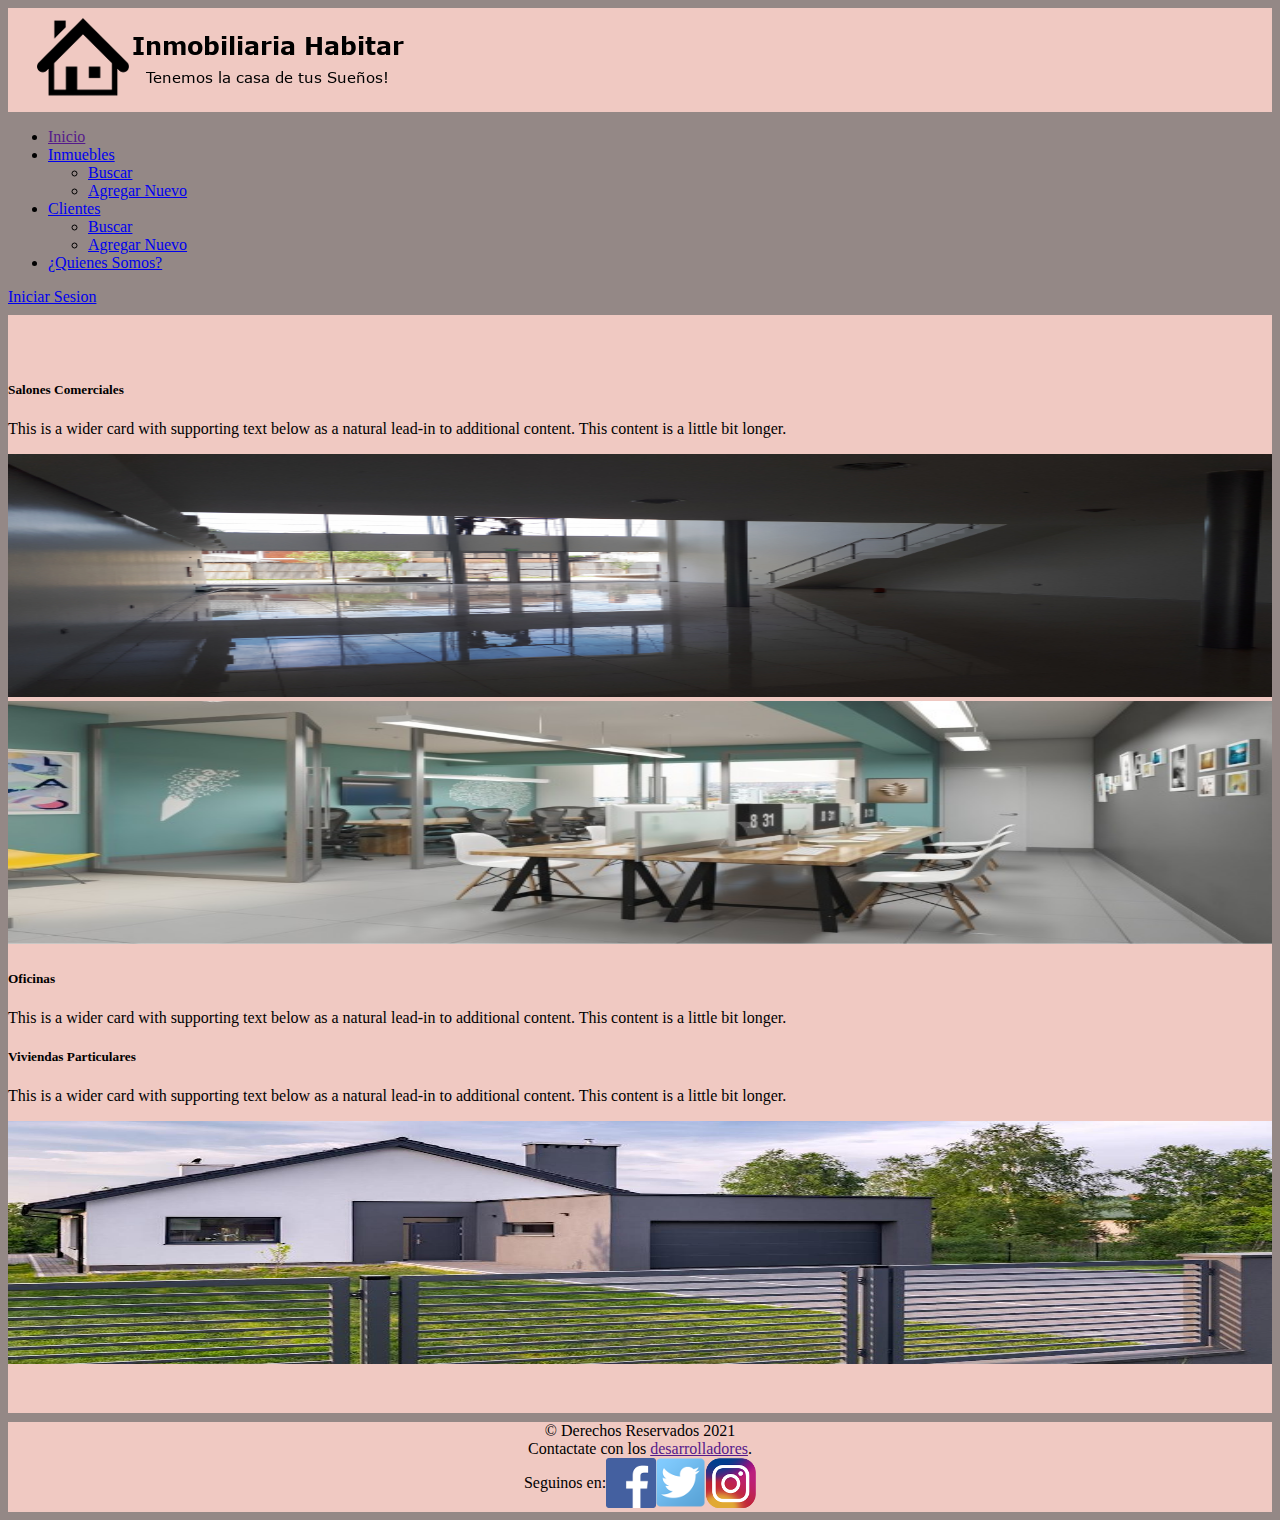
<file: index.html>
<!DOCTYPE html>
<html lang="es">
    <head>
        <meta charset="UTF-8">
        <meta http-equiv="X-UA-Compatible" content="IE=edge">
        <meta name="viewport" content="width=device-width, initial-scale=1.0">
        <title>Inmobiliaria Habitar</title>
        <link rel="shortcut icon" href="Recursos/inicio.jpg">
        <link href="https://cdn.jsdelivr.net/npm/bootstrap@5.0.2/dist/css/bootstrap.min.css" rel="stylesheet" integrity="sha384-EVSTQN3/azprG1Anm3QDgpJLIm9Nao0Yz1ztcQTwFspd3yD65VohhpuuCOmLASjC" crossorigin="anonymous">
        <script src="https://cdn.jsdelivr.net/npm/@popperjs/core@2.9.2/dist/umd/popper.min.js" integrity="sha384-IQsoLXl5PILFhosVNubq5LC7Qb9DXgDA9i+tQ8Zj3iwWAwPtgFTxbJ8NT4GN1R8p" crossorigin="anonymous"></script>
        <script src="https://cdn.jsdelivr.net/npm/bootstrap@5.0.2/dist/js/bootstrap.min.js" integrity="sha384-cVKIPhGWiC2Al4u+LWgxfKTRIcfu0JTxR+EQDz/bgldoEyl4H0zUF0QKbrJ0EcQF" crossorigin="anonymous"></script>
        <link href="styles.css" rel="stylesheet" type="text/css" media="all">
    </head>

    <style>
        main div{
            background-color: #F0C9C2;
        }
        .imgCard{
            width: 100%;
            height: 27vh;
        }
    </style>

    <body class="m-0 p-0 row">
        <!--Columna izquierda-->
        <div class="col-xl-1"></div>
        <!--Contenido de la pagina-->
        <div class="col-xl-10">
            <header>
                <img src="Recursos/LogoPagina.png" alt="">
            </header>
    
            <nav class="navbar navbar-expand navbar-light bg-light">
                <div class="container-fluid">
                    <div class="collapse navbar-collapse" id="navbarSupportedContent">
                        <ul class="navbar-nav me-auto mb-2 mb-lg-0">
                            <li class="nav-item">
                                <a class="nav-link active" aria-current="page" href="">Inicio</a>
                            </li>
                            <li class="nav-item dropdown">
                                <a class="nav-link dropdown-toggle" href="#" id="navbarDropdown" role="button" data-bs-toggle="dropdown" aria-expanded="false">
                                    Inmuebles
                                </a>
                                <ul class="dropdown-menu" aria-labelledby="navbarDropdown">
                                    <li><a class="dropdown-item" href="index-InmueblesBuscar.html">Buscar</a></li>
                                    <li><a class="dropdown-item" href="index-InmueblesAgregarNuevo.html">Agregar Nuevo</a></li>
                                </ul>   
                            </li>
                            <li class="nav-item dropdown">
                                <a class="nav-link dropdown-toggle" href="#" id="navbarDropdown" role="button" data-bs-toggle="dropdown" aria-expanded="false">
                                    Clientes
                                </a>
                                <ul class="dropdown-menu" aria-labelledby="navbarDropdown">
                                    <li><a class="dropdown-item" href="index-ClientesBuscar.html">Buscar</a></li>
                                    <li><a class="dropdown-item" href="index-ClientesAgregarNuevo.html">Agregar Nuevo</a></li>
                                </ul>   
                            </li>
                            <li class="nav-item">
                                <a class="nav-link" href="index-QuienesSomos.html">¿Quienes Somos?</a>
                            </li>      
                        </ul>
                        <form class="d-flex">
                            <a class="nav-link" href="index-IniciarSesion.html">Iniciar Sesion</a>
                        </form>
                    </div>
                </div>
            </nav>

            <div id="separador"></div>
    
            <main>
                <div class="card mb-3">
                    <div class="row g-0">
                        <div class="col-md-8">
                            <div class="card-body">
                                <h5 class="card-title">Salones Comerciales</h5>
                                <p class="card-text">This is a wider card with supporting text below as a natural lead-in to additional content. This content is a little bit longer.</p>
                            </div>
                        </div>
                        <div class="col-md-4">
                            <img src="Recursos/SalonComercial.jpg" class="imgCard rounded-start" alt="...">
                        </div>
                    </div>
                </div>
                <div class="card mb-3">
                    <div class="row g-0">
                        <div class="col-md-4">
                            <img src="Recursos/Oficina.jpg" class="imgCard rounded-start" alt="...">
                        </div>
                        <div class="col-md-8">
                            <div class="card-body">
                                <h5 class="card-title">Oficinas</h5>
                                <p class="card-text">This is a wider card with supporting text below as a natural lead-in to additional content. This content is a little bit longer.</p>
                            </div>
                        </div>
                    </div>
                </div>
                <div class="card mb-3">
                    <div class="row g-0">
                        <div class="col-md-8">
                            <div class="card-body">
                                <h5 class="card-title">Viviendas Particulares</h5>
                                <p class="card-text">This is a wider card with supporting text below as a natural lead-in to additional content. This content is a little bit longer.</p>
                            </div>
                        </div>
                        <div class="col-md-4">
                            <img src="Recursos/ViviendaParticular.jpeg" class="imgCard rounded-start" alt="...">
                        </div>
                    </div>
                </div>
            </main>

            <div id="separador"></div>
    
            <footer>
                <div class="row">
                    <div class="col-4" id="footerCenter">
                        <p>&copy; Derechos Reservados 2021</p>
                    </div>
                    <div class="col-4" id="footerCenter">
                        <p>
                            Contactate con los <a href="">desarrolladores</a>.
                        </p>
                    </div>
                    <div class="col-4" id="footerCenter">
                        <span>Seguinos en:</span>
                        <img src="Recursos/facebook.png" alt="">
                        <img src="Recursos/twitter.png" alt="">
                        <img src="Recursos/instagram.png" alt="">
                    </div>
                </div>
            </footer>
        </div>
        <!--Columna derecha-->
        <div class="col-xl-1"></div>
    </body>
</html>
</file>
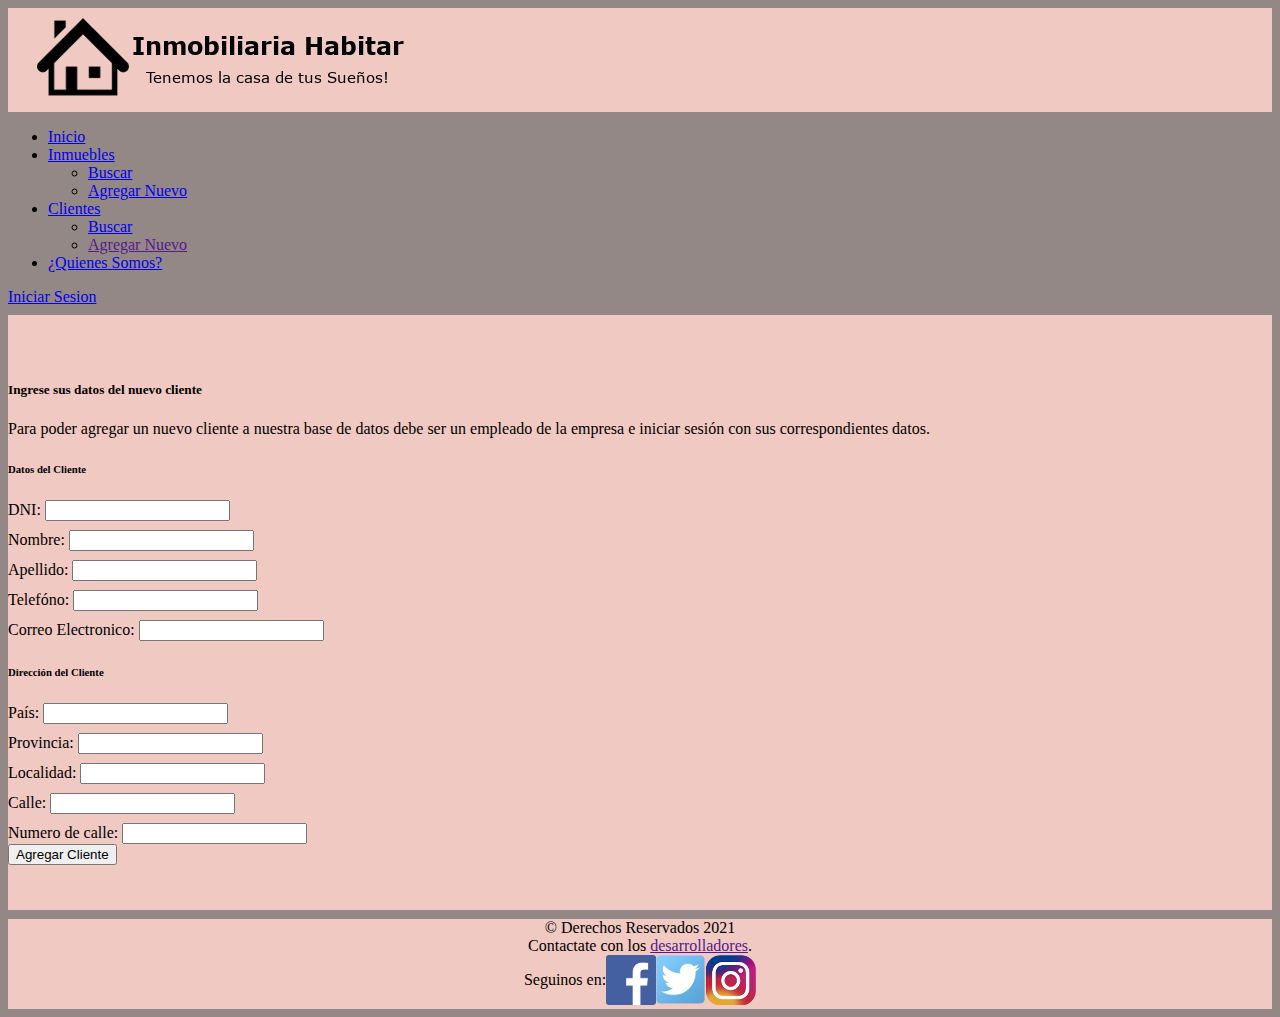
<file: index-ClientesAgregarNuevo.html>
<!DOCTYPE html>
<html lang="es">
    <head>
        <meta charset="UTF-8">
        <meta http-equiv="X-UA-Compatible" content="IE=edge">
        <meta name="viewport" content="width=device-width, initial-scale=1.0">
        <title>Inmobiliaria Habitar</title>
        <link rel="shortcut icon" href="Recursos/inicio.jpg">
        <link href="https://cdn.jsdelivr.net/npm/bootstrap@5.0.2/dist/css/bootstrap.min.css" rel="stylesheet" integrity="sha384-EVSTQN3/azprG1Anm3QDgpJLIm9Nao0Yz1ztcQTwFspd3yD65VohhpuuCOmLASjC" crossorigin="anonymous">
        <script src="https://cdn.jsdelivr.net/npm/@popperjs/core@2.9.2/dist/umd/popper.min.js" integrity="sha384-IQsoLXl5PILFhosVNubq5LC7Qb9DXgDA9i+tQ8Zj3iwWAwPtgFTxbJ8NT4GN1R8p" crossorigin="anonymous"></script>
        <script src="https://cdn.jsdelivr.net/npm/bootstrap@5.0.2/dist/js/bootstrap.min.js" integrity="sha384-cVKIPhGWiC2Al4u+LWgxfKTRIcfu0JTxR+EQDz/bgldoEyl4H0zUF0QKbrJ0EcQF" crossorigin="anonymous"></script>
        <link href="styles.css" rel="stylesheet" type="text/css" media="all">
    </head>

    <style>
         
    </style>

    <body class="row">
        <!--Columna izquierda-->
        <div class="col-xl-1"></div>
        <!--Contenido de la pagina-->
        <div class="col-xl-10">
            <header>
                <img src="Recursos/LogoPagina.png" alt="">
            </header>
    
            <nav class="navbar navbar-expand navbar-light bg-light">
                <div class="container-fluid">
                    <div class="collapse navbar-collapse" id="navbarSupportedContent">
                        <ul class="navbar-nav me-auto mb-2 mb-lg-0">
                            <li class="nav-item">
                                <a class="nav-link active" aria-current="page" href="index.html">Inicio</a>
                            </li>
                            <li class="nav-item dropdown">
                                <a class="nav-link dropdown-toggle" href="#" id="navbarDropdown" role="button" data-bs-toggle="dropdown" aria-expanded="false">
                                    Inmuebles
                                </a>
                                <ul class="dropdown-menu" aria-labelledby="navbarDropdown">
                                    <li><a class="dropdown-item" href="index-InmueblesBuscar.html">Buscar</a></li>
                                    <li><a class="dropdown-item" href="index-InmueblesAgregarNuevo.html">Agregar Nuevo</a></li>
                                </ul>   
                            </li>
                            <li class="nav-item dropdown">
                                <a class="nav-link dropdown-toggle" href="#" id="navbarDropdown" role="button" data-bs-toggle="dropdown" aria-expanded="false">
                                    Clientes
                                </a>
                                <ul class="dropdown-menu" aria-labelledby="navbarDropdown">
                                    <li><a class="dropdown-item" href="index-ClientesBuscar.html">Buscar</a></li>
                                    <li><a class="dropdown-item" href="">Agregar Nuevo</a></li>
                                </ul>   
                            </li>
                            <li class="nav-item">
                                <a class="nav-link" href="index-QuienesSomos.html">¿Quienes Somos?</a>
                            </li>
                        </ul>
                        <form class="d-flex">
                            <a class="nav-link" href="index-IniciarSesion.html">Iniciar Sesion</a>
                        </form>
                    </div>
                </div>
            </nav>
    
            <div id="separador"></div>

            <main class="row m-0">
                <div class="col-4"></div>
                <div class="col-4">
                    <div class="card">
                        <div class="card-body bg-light">
                            <h5 class="card-title">Ingrese sus datos del nuevo cliente</h5>
                            <p class="card-text">Para poder agregar un nuevo cliente a nuestra base de datos debe ser un empleado de la empresa e iniciar sesión con sus correspondientes datos.</p>
                        </div>

                        <form method="" action="" name="">
                            <div class="card-body bg-light">
                                <h6>Datos del Cliente</h6>
                                <div class="form-group" id="campoDeTexto">
                                    <label for="">DNI:</label>
                                    <input type="text" class="form-control" name="" pattern="[a-zA-Z0-9]+" required>
                                </div>
                                <div class="form-group" id="campoDeTexto">
                                    <label for="">Nombre:</label>
                                    <input type="text" class="form-control" name="" pattern="[a-zA-Z0-9]+" required>
                                </div>
                                <div class="form-group" id="campoDeTexto">
                                    <label for="">Apellido:</label>
                                    <input type="text" class="form-control" name="" pattern="[a-zA-Z0-9]+" required>
                                </div>
                                <div class="form-group" id="campoDeTexto">
                                    <label for="">Telefóno:</label>
                                    <input type="text" class="form-control" name="" pattern="[a-zA-Z0-9]+" required>
                                </div>
                                <div class="form-group" id="campoDeTexto">
                                    <label for="">Correo Electronico:</label>
                                    <input type="text" class="form-control" name="" pattern="[a-zA-Z0-9]+" required>
                                </div>
                            </div>
                            <div class="card-body bg-light">
                                <h6>Dirección del Cliente</h6>
                                <div class="form-group" id="campoDeTexto">
                                    <label for="">País:</label>
                                    <input type="text" class="form-control" name="" pattern="[a-zA-Z0-9]+" required>
                                </div>
                                <div class="form-group" id="campoDeTexto">
                                    <label for="">Provincia:</label>
                                    <input type="text" class="form-control" name="" pattern="[a-zA-Z0-9]+" required>
                                </div>
                                <div class="form-group" id="campoDeTexto">
                                    <label for="">Localidad:</label>
                                    <input type="text" class="form-control" name="" pattern="[a-zA-Z0-9]+" required>
                                </div>
                                <div class="form-group" id="campoDeTexto">
                                    <label for="">Calle:</label>
                                    <input type="text" class="form-control" name="" pattern="[a-zA-Z0-9]+" required>
                                </div>
                                <div class="form-group" id="campoDeTexto">
                                    <label for="">Numero de calle:</label>
                                    <input type="text" class="form-control" name="" pattern="[a-zA-Z0-9]+" required>
                                </div>
                            </div>
                            <div class="card-body bg-light">
                                <div class="row justify-content-center">
                                    <button type="" class="btn btn-primary" name="" value="">Agregar Cliente</button>
                                </div>
                            </div>
                        </form>
                    </div>
                </div>
                <div class="col-4"></div>
            </main>
    
            <div id="separador"></div>

            <footer>
                <div class="row">
                    <div class="col-4" id="footerCenter">
                        <p>&copy; Derechos Reservados 2021</p>
                    </div>
                    <div class="col-4" id="footerCenter">
                        <p>
                            Contactate con los <a href="">desarrolladores</a>.
                        </p>
                    </div>
                    <div class="col-4" id="footerCenter">
                        <span>Seguinos en:</span>
                        <img src="Recursos/facebook.png" alt="">
                        <img src="Recursos/twitter.png" alt="">
                        <img src="Recursos/instagram.png" alt="">
                    </div>
                </div>
            </footer>
        </div>
        <!--Columna derecha-->
        <div class="col-xl-1"></div>
    </body>
</html>
</file>
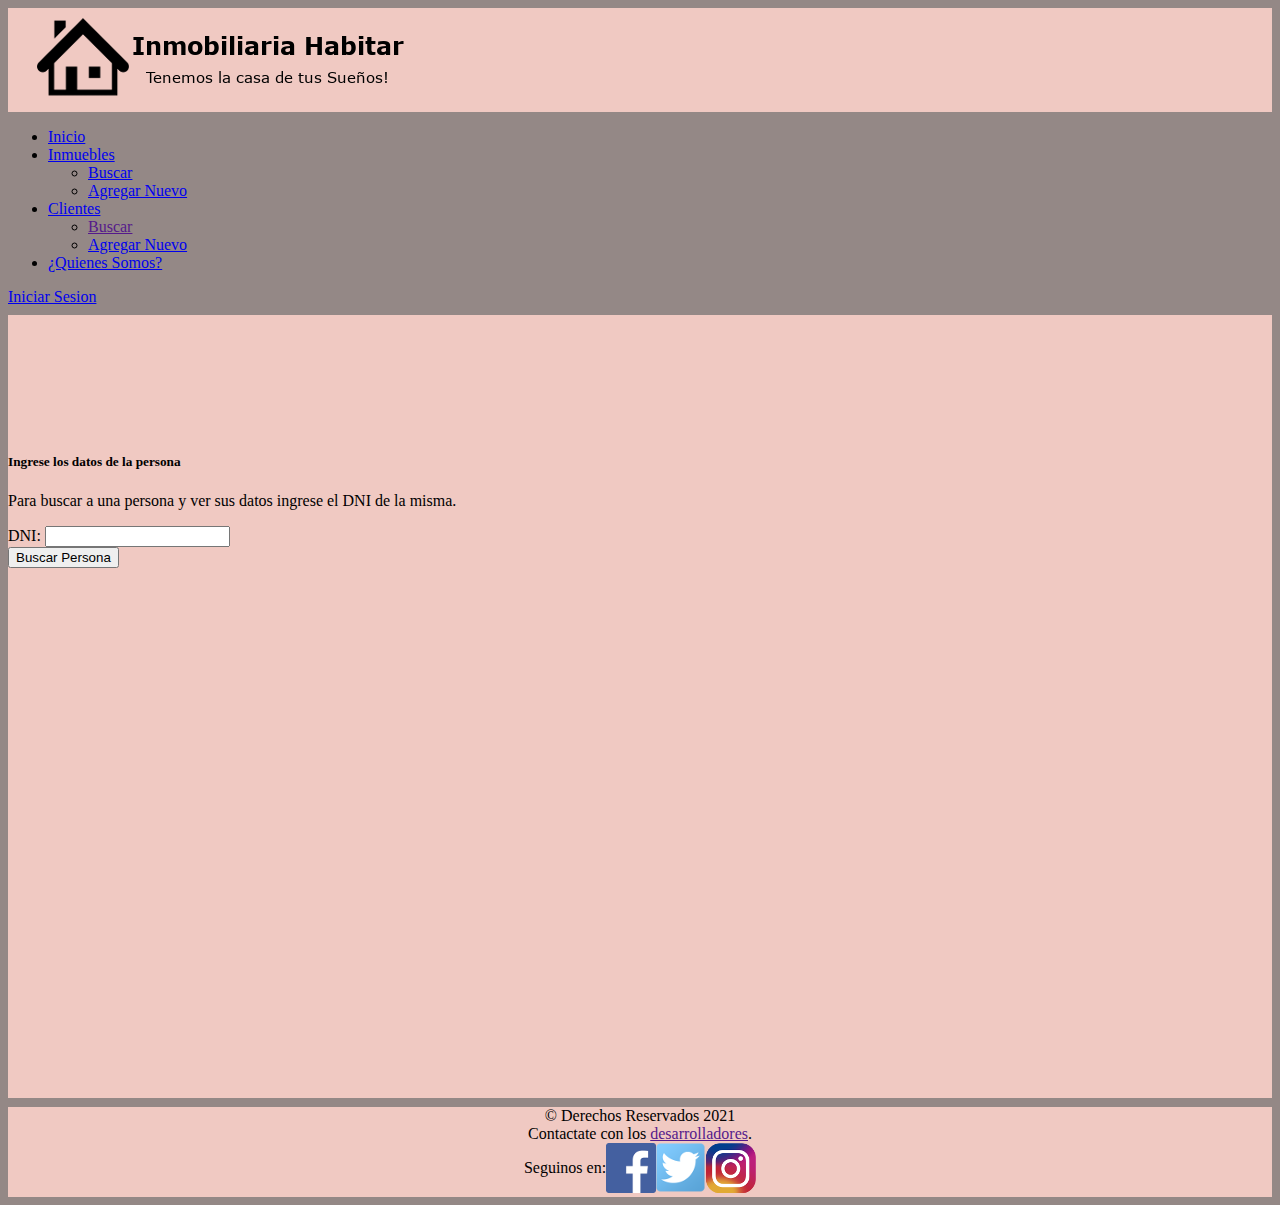
<file: index-ClientesBuscar.html>
<!DOCTYPE html>
<html lang="es">
    <head>
        <meta charset="UTF-8">
        <meta http-equiv="X-UA-Compatible" content="IE=edge">
        <meta name="viewport" content="width=device-width, initial-scale=1.0">
        <title>Inmobiliaria Habitar</title>
        <link rel="shortcut icon" href="Recursos/inicio.jpg">
        <link href="https://cdn.jsdelivr.net/npm/bootstrap@5.0.2/dist/css/bootstrap.min.css" rel="stylesheet" integrity="sha384-EVSTQN3/azprG1Anm3QDgpJLIm9Nao0Yz1ztcQTwFspd3yD65VohhpuuCOmLASjC" crossorigin="anonymous">
        <script src="https://cdn.jsdelivr.net/npm/@popperjs/core@2.9.2/dist/umd/popper.min.js" integrity="sha384-IQsoLXl5PILFhosVNubq5LC7Qb9DXgDA9i+tQ8Zj3iwWAwPtgFTxbJ8NT4GN1R8p" crossorigin="anonymous"></script>
        <script src="https://cdn.jsdelivr.net/npm/bootstrap@5.0.2/dist/js/bootstrap.min.js" integrity="sha384-cVKIPhGWiC2Al4u+LWgxfKTRIcfu0JTxR+EQDz/bgldoEyl4H0zUF0QKbrJ0EcQF" crossorigin="anonymous"></script>
        <link href="styles.css" rel="stylesheet" type="text/css" media="all">
    </head>
        
    <style>
        main{
            background-color: #F0C9C2;
            height: 69vh;
            padding-top: 13vh;
        }
    </style>

    <body class="row">
        <!--Columna izquierda-->
        <div class="col-xl-1"></div>
        <!--Contenido de la pagina-->
        <div class="col-xl-10">
            <header>
                <img src="Recursos/LogoPagina.png" alt="">
            </header>
    
            <nav class="navbar navbar-expand navbar-light bg-light">
                <div class="container-fluid">
                    <div class="collapse navbar-collapse" id="navbarSupportedContent">
                        <ul class="navbar-nav me-auto mb-2 mb-lg-0">
                            <li class="nav-item">
                                <a class="nav-link active" aria-current="page" href="index.html">Inicio</a>
                            </li>
                            <li class="nav-item dropdown">
                                <a class="nav-link dropdown-toggle" href="#" id="navbarDropdown" role="button" data-bs-toggle="dropdown" aria-expanded="false">
                                    Inmuebles
                                </a>
                                <ul class="dropdown-menu" aria-labelledby="navbarDropdown">
                                    <li><a class="dropdown-item" href="index-InmueblesBuscar.html">Buscar</a></li>
                                    <li><a class="dropdown-item" href="index-InmueblesAgregarNuevo.html">Agregar Nuevo</a></li>
                                </ul>   
                            </li>
                            <li class="nav-item dropdown">
                                <a class="nav-link dropdown-toggle" href="#" id="navbarDropdown" role="button" data-bs-toggle="dropdown" aria-expanded="false">
                                    Clientes
                                </a>
                                <ul class="dropdown-menu" aria-labelledby="navbarDropdown">
                                    <li><a class="dropdown-item" href="">Buscar</a></li>
                                    <li><a class="dropdown-item" href="index-ClientesAgregarNuevo.html">Agregar Nuevo</a></li>
                                </ul>   
                            </li>
                            <li class="nav-item">
                                <a class="nav-link" href="index-QuienesSomos.html">¿Quienes Somos?</a>
                            </li>
                        </ul>
                        <form class="d-flex">
                            <a class="nav-link" href="index-IniciarSesion.html">Iniciar Sesion</a>
                        </form>
                    </div>
                </div>
            </nav>

            <div id="separador"></div>
    
            <main class="row m-0">
                <div class="col-4"></div>
                <div class="col-4">
                    <div class="card">
                        <div class="card-body bg-light">
                            <h5 class="card-title">Ingrese los datos de la persona</h5>
                            <p class="card-text">Para buscar a una persona y ver sus datos ingrese el DNI de la misma.</p>
                        </div>
                        <form method="" action="" name="">
                            <div class="card-body bg-light">
                                <div class="form-group">
                                    <label for="">DNI:</label>
                                    <input type="text" class="form-control" name="" pattern="[a-zA-Z0-9]+" required>
                                </div>
                            </div>
                            <div class="card-body bg-light">
                                <div class="row justify-content-center">
                                    <button type="" class="btn btn-primary" name="" value="">Buscar Persona</button>
                                </div>
                            </div>
                        </form>
                    </div>
                </div>
                <div class="col-4"></div>
            </main>
    
            <div id="separador"></div>

            <footer>
                <div class="row">
                    <div class="col-4" id="footerCenter">
                        <p>&copy; Derechos Reservados 2021</p>
                    </div>
                    <div class="col-4" id="footerCenter">
                        <p>
                            Contactate con los <a href="">desarrolladores</a>.
                        </p>
                    </div>
                    <div class="col-4" id="footerCenter">
                        <span>Seguinos en:</span>
                        <img src="Recursos/facebook.png" alt="">
                        <img src="Recursos/twitter.png" alt="">
                        <img src="Recursos/instagram.png" alt="">
                    </div>
                </div>  
            </footer>
        </div>
        <!--Columna derecha-->
        <div class="col-xl-1"></div>
    </body>
</html>
</file>
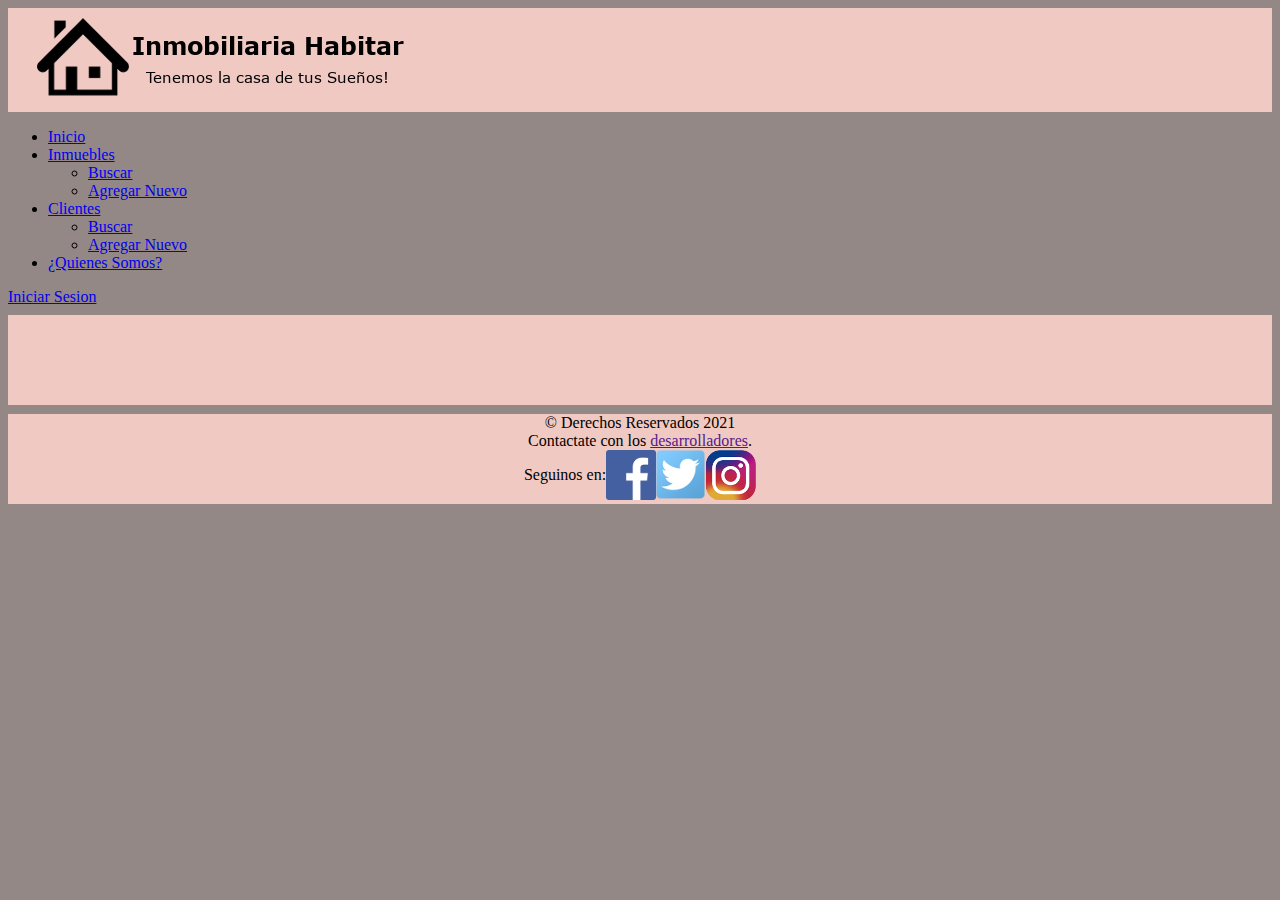
<file: index-ClientesContratos.html>
<!DOCTYPE html>
<html lang="es">
    <head>
        <meta charset="UTF-8">
        <meta http-equiv="X-UA-Compatible" content="IE=edge">
        <meta name="viewport" content="width=device-width, initial-scale=1.0">
        <title>Inmobiliaria Habitar</title>
        <link rel="shortcut icon" href="Recursos/inicio.jpg">
        <link href="https://cdn.jsdelivr.net/npm/bootstrap@5.0.2/dist/css/bootstrap.min.css" rel="stylesheet" integrity="sha384-EVSTQN3/azprG1Anm3QDgpJLIm9Nao0Yz1ztcQTwFspd3yD65VohhpuuCOmLASjC" crossorigin="anonymous">
        <script src="https://cdn.jsdelivr.net/npm/@popperjs/core@2.9.2/dist/umd/popper.min.js" integrity="sha384-IQsoLXl5PILFhosVNubq5LC7Qb9DXgDA9i+tQ8Zj3iwWAwPtgFTxbJ8NT4GN1R8p" crossorigin="anonymous"></script>
        <script src="https://cdn.jsdelivr.net/npm/bootstrap@5.0.2/dist/js/bootstrap.min.js" integrity="sha384-cVKIPhGWiC2Al4u+LWgxfKTRIcfu0JTxR+EQDz/bgldoEyl4H0zUF0QKbrJ0EcQF" crossorigin="anonymous"></script>
        <link href="styles.css" rel="stylesheet" type="text/css" media="all">
    </head>

    <style>
        
    </style>

    <body class="row">
        <!--Columna izquierda-->
        <div class="col-xl-1"></div>
        <!--Contenido de la pagina-->
        <div class="col-xl-10">
            <header>
                <img src="Recursos/LogoPagina.png" alt="">
            </header>
    
            <nav class="navbar navbar-expand navbar-light bg-light">
                <div class="container-fluid">
                    <div class="collapse navbar-collapse" id="navbarSupportedContent">
                        <ul class="navbar-nav me-auto mb-2 mb-lg-0">
                            <li class="nav-item">
                                <a class="nav-link active" aria-current="page" href="index.html">Inicio</a>
                            </li>
                            <li class="nav-item dropdown">
                                <a class="nav-link dropdown-toggle" href="#" id="navbarDropdown" role="button" data-bs-toggle="dropdown" aria-expanded="false">
                                    Inmuebles
                                </a>
                                <ul class="dropdown-menu" aria-labelledby="navbarDropdown">
                                    <li><a class="dropdown-item" href="index-InmueblesBuscar.html">Buscar</a></li>
                                    <li><a class="dropdown-item" href="index-InmueblesAgregarNuevo.html">Agregar Nuevo</a></li>
                                </ul>   
                            </li>
                            <li class="nav-item dropdown">
                                <a class="nav-link dropdown-toggle" href="#" id="navbarDropdown" role="button" data-bs-toggle="dropdown" aria-expanded="false">
                                    Clientes
                                </a>
                                <ul class="dropdown-menu" aria-labelledby="navbarDropdown">
                                    <li><a class="dropdown-item" href="index-ClientesBuscar.html">Buscar</a></li>
                                    <li><a class="dropdown-item" href="index-ClientesAgregarNuevo.html">Agregar Nuevo</a></li>
                                </ul>   
                            </li>
                            <li class="nav-item">
                                <a class="nav-link" href="index-QuienesSomos.html">¿Quienes Somos?</a>
                            </li>
                        </ul>
                        <form class="d-flex">
                            <a class="nav-link" href="index-IniciarSesion.html">Iniciar Sesion</a>
                        </form>
                    </div>
                </div>
            </nav>
    
            <div id="separador"></div>

            <main>

               

            </main>

            <div id="separador"></div>
    
            <footer>
                <div class="row">
                    <div class="col-4" id="footerCenter">
                        <p>&copy; Derechos Reservados 2021</p>
                    </div>
                    <div class="col-4" id="footerCenter">
                        <p>
                            Contactate con los <a href="">desarrolladores</a>.
                        </p>
                    </div>
                    <div class="col-4" id="footerCenter">
                        <span>Seguinos en:</span>
                        <img src="Recursos/facebook.png" alt="">
                        <img src="Recursos/twitter.png" alt="">
                        <img src="Recursos/instagram.png" alt="">
                    </div>
                </div>
            </footer>
        </div>
        <!--Columna derecha-->
        <div class="col-xl-1"></div>
    </body>
</html>
</file>
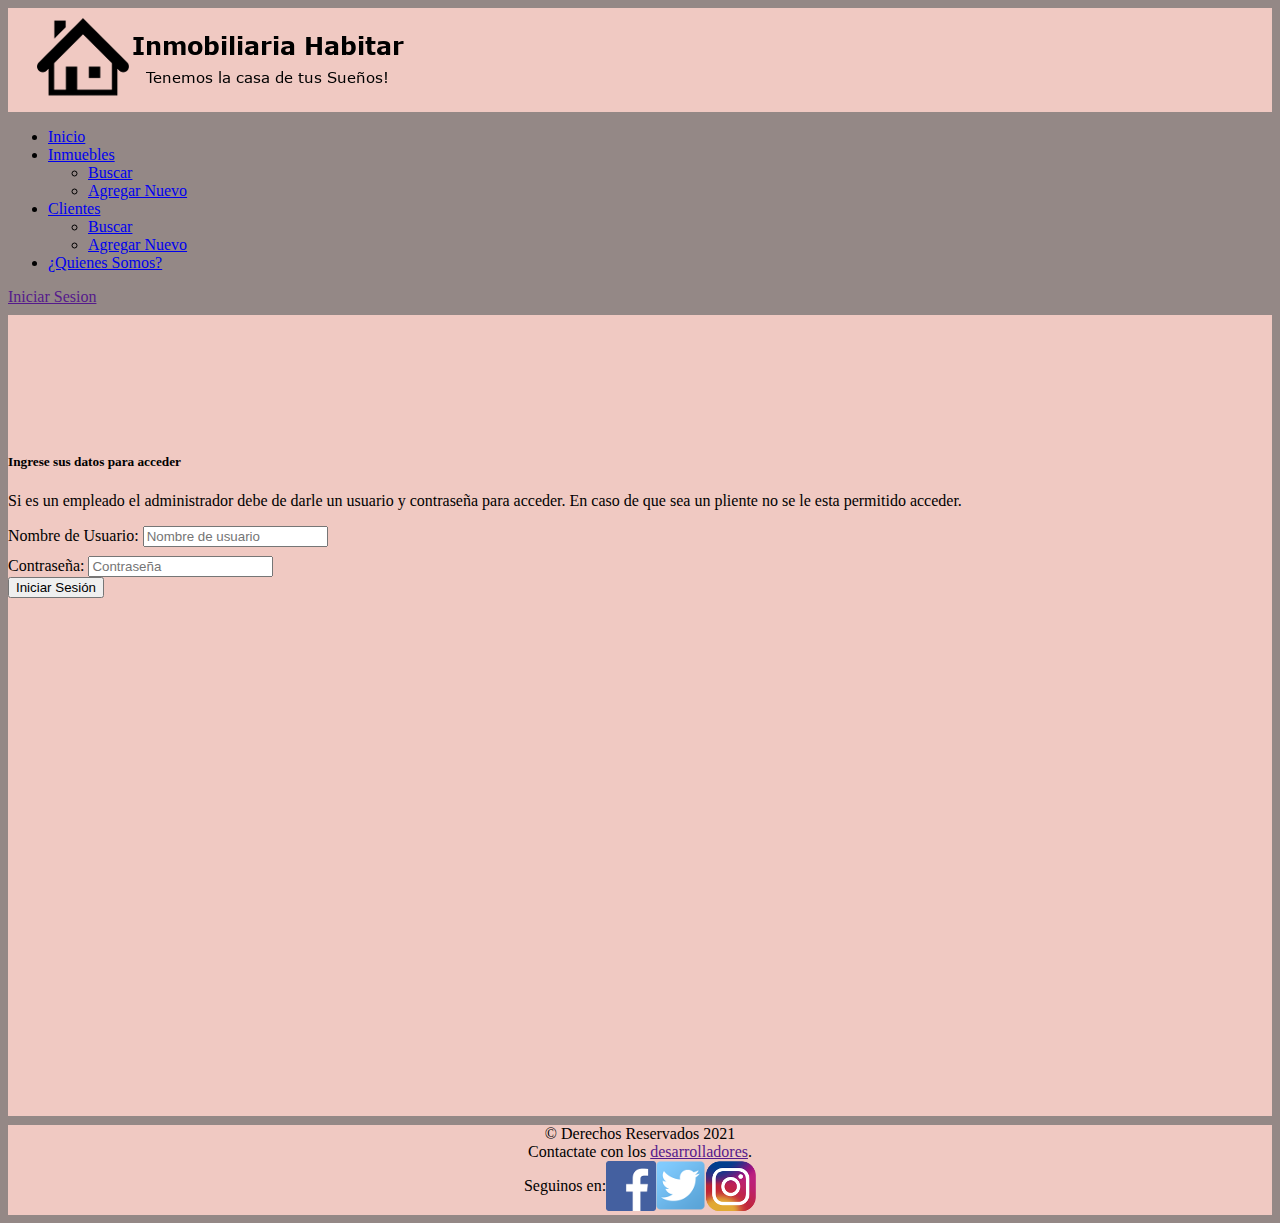
<file: index-IniciarSesion.html>
<!DOCTYPE html>
<html lang="es">
    <head>
        <meta charset="UTF-8">
        <meta http-equiv="X-UA-Compatible" content="IE=edge">
        <meta name="viewport" content="width=device-width, initial-scale=1.0">
        <title>Inmobiliaria Habitar</title>
        <link rel="shortcut icon" href="Recursos/inicio.jpg">
        <link href="https://cdn.jsdelivr.net/npm/bootstrap@5.0.2/dist/css/bootstrap.min.css" rel="stylesheet" integrity="sha384-EVSTQN3/azprG1Anm3QDgpJLIm9Nao0Yz1ztcQTwFspd3yD65VohhpuuCOmLASjC" crossorigin="anonymous">
        <script src="https://cdn.jsdelivr.net/npm/@popperjs/core@2.9.2/dist/umd/popper.min.js" integrity="sha384-IQsoLXl5PILFhosVNubq5LC7Qb9DXgDA9i+tQ8Zj3iwWAwPtgFTxbJ8NT4GN1R8p" crossorigin="anonymous"></script>
        <script src="https://cdn.jsdelivr.net/npm/bootstrap@5.0.2/dist/js/bootstrap.min.js" integrity="sha384-cVKIPhGWiC2Al4u+LWgxfKTRIcfu0JTxR+EQDz/bgldoEyl4H0zUF0QKbrJ0EcQF" crossorigin="anonymous"></script>
        <link href="./styles.css" rel="stylesheet" type="text/css" media="all">
    </head>

    <style>
        main{
            background-color: #F0C9C2;
            height: 71vh;
            padding-top: 13vh;
        }
    </style>

    <body class="m-0 p-0 row">
        <!--Columna izquierda-->
        <div class="col-xl-1"></div>
        <!--Contenido de la pagina-->
        <div class="col-xl-10">
            <header>
                <img src="Recursos/LogoPagina.png" alt="">
            </header>
    
            <nav class="navbar navbar-expand navbar-light bg-light">
                <div class="container-fluid">
                    <div class="collapse navbar-collapse" id="navbarSupportedContent">
                        <ul class="navbar-nav me-auto mb-2 mb-lg-0">
                            <li class="nav-item">
                                <a class="nav-link active" aria-current="page" href="index.html">Inicio</a>
                            </li>
                            <li class="nav-item dropdown">
                                <a class="nav-link dropdown-toggle" href="#" id="navbarDropdown" role="button" data-bs-toggle="dropdown" aria-expanded="false">
                                    Inmuebles
                                </a>
                                <ul class="dropdown-menu" aria-labelledby="navbarDropdown">
                                    <li><a class="dropdown-item" href="index-InmueblesBuscar.html">Buscar</a></li>
                                    <li><a class="dropdown-item" href="index-InmueblesAgregarNuevo.html">Agregar Nuevo</a></li>
                                </ul>   
                            </li>
                            <li class="nav-item dropdown">
                                <a class="nav-link dropdown-toggle" href="#" id="navbarDropdown" role="button" data-bs-toggle="dropdown" aria-expanded="false">
                                    Clientes
                                </a>
                                <ul class="dropdown-menu" aria-labelledby="navbarDropdown">
                                    <li><a class="dropdown-item" href="index-ClientesBuscar.html">Buscar</a></li>
                                    <li><a class="dropdown-item" href="index-ClientesAgregarNuevo.html">Agregar Nuevo</a></li>
                                </ul>   
                            </li>
                            <li class="nav-item">
                                <a class="nav-link" href="index-QuienesSomos.html">¿Quienes Somos?</a>
                            </li>
                        </ul>
                        <form class="d-flex">
                            <a class="nav-link" href="">Iniciar Sesion</a>
                        </form>
                    </div>
                </div>
            </nav>

            <div id="separador"></div>
    
            <main class="row m-0">
                <div class="col-4"></div>
                <div class="col-4">

                    <div class="card">
                        <div class="card-body bg-light">
                            <h5>Ingrese sus datos para acceder</h5>
                            <p>Si es un empleado el administrador debe de darle un usuario y contraseña para acceder. En caso de que sea un pliente no se le esta permitido acceder.</p>
                        </div>
                        <form method="" action="" name="">
                            <div class="card-body bg-light">
                                <div class="form-group">
                                    <label for="">Nombre de Usuario:</label>
                                    <input type="text" class="form-control" name="" pattern="[a-zA-Z0-9]+" required aria-describedby="emailHelp" placeholder="Nombre de usuario">
                                </div>
                                <div class="form-group" id="campoDeTexto">
                                    <label for="">Contraseña:</label>
                                    <input type="password" class="form-control" name="" required placeholder="Contraseña">
                                </div>
                            </div>
                            <div class="card-body bg-light">
                                <div class="row justify-content-center">
                                    <button type="" class="btn btn-primary" name="" value="">Iniciar Sesión</button>
                                </div>
                            </div>
                        </form>
                    </div>
                </div>
                <div class="col-4"></div>
            </main>
    
            <div id="separador"></div>

            <footer>
                <div class="row">
                    <div class="col-4" id="footerCenter">
                        <p>&copy; Derechos Reservados 2021</p>
                    </div>
                    <div class="col-4" id="footerCenter">
                        <p>
                            Contactate con los <a href="">desarrolladores</a>.
                        </p>
                    </div>
                    <div class="col-4" id="footerCenter">
                        <span>Seguinos en:</span>
                        <img src="Recursos/facebook.png" alt="">
                        <img src="Recursos/twitter.png" alt="">
                        <img src="Recursos/instagram.png" alt="">
                    </div>
                </div>
            </footer>
        </div>
        <!--Columna derecha-->
        <div class="col-xl-1"></div>
    </body>
</html>
</file>
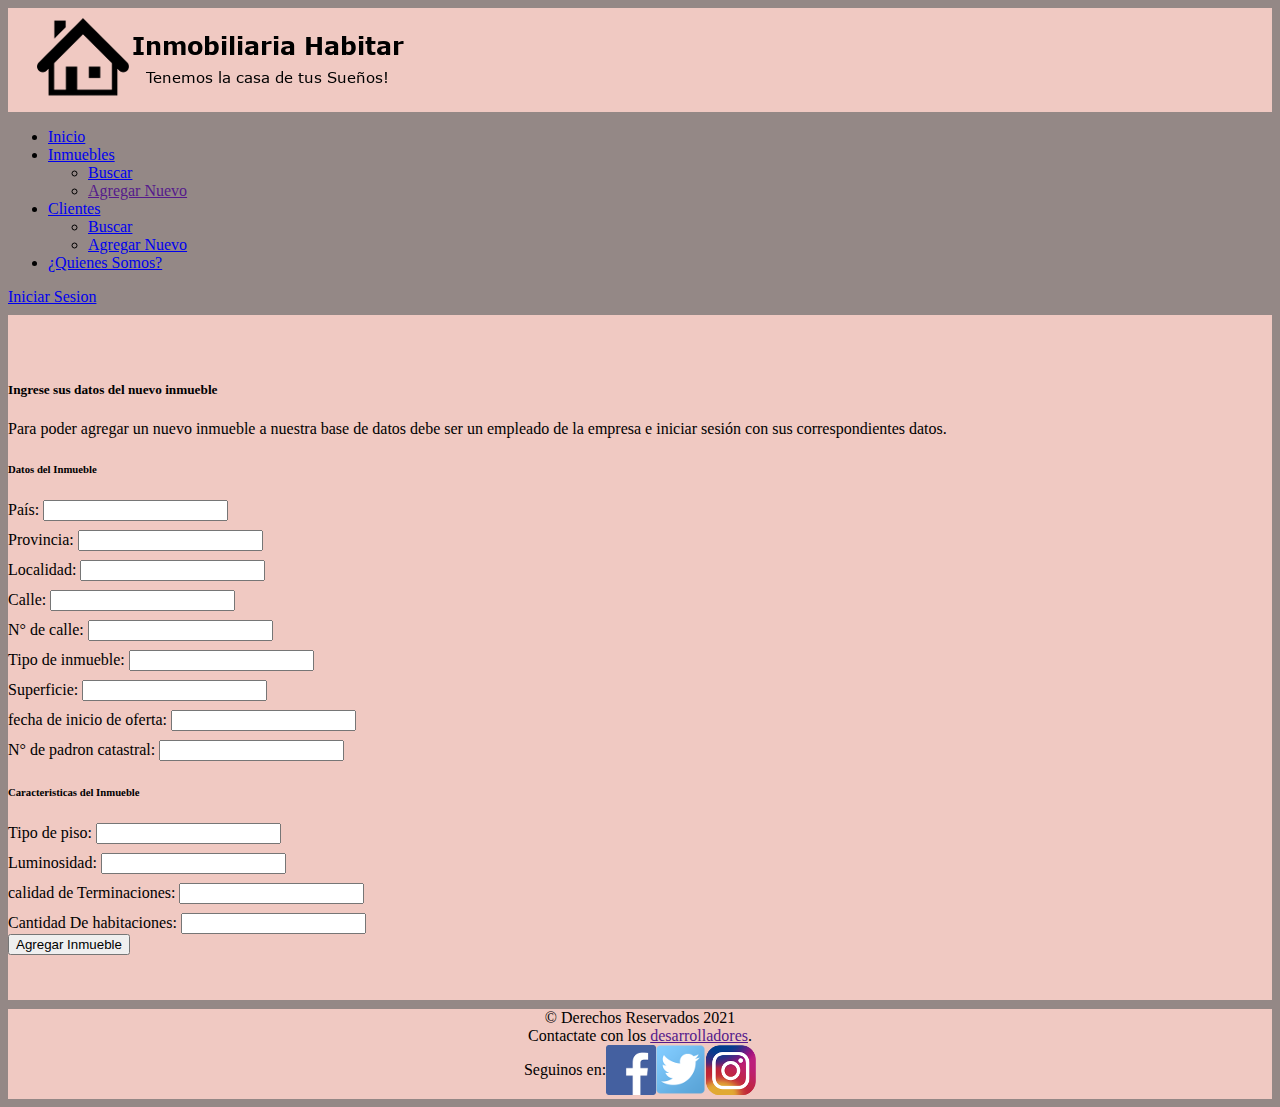
<file: index-InmueblesAgregarNuevo.html>
<!DOCTYPE html>
<html lang="es">
    <head>
        <meta charset="UTF-8">
        <meta http-equiv="X-UA-Compatible" content="IE=edge">
        <meta name="viewport" content="width=device-width, initial-scale=1.0">
        <title>Inmobiliaria Habitar</title>
        <link rel="shortcut icon" href="Recursos/inicio.jpg">
        <link href="https://cdn.jsdelivr.net/npm/bootstrap@5.0.2/dist/css/bootstrap.min.css" rel="stylesheet" integrity="sha384-EVSTQN3/azprG1Anm3QDgpJLIm9Nao0Yz1ztcQTwFspd3yD65VohhpuuCOmLASjC" crossorigin="anonymous">
        <script src="https://cdn.jsdelivr.net/npm/@popperjs/core@2.9.2/dist/umd/popper.min.js" integrity="sha384-IQsoLXl5PILFhosVNubq5LC7Qb9DXgDA9i+tQ8Zj3iwWAwPtgFTxbJ8NT4GN1R8p" crossorigin="anonymous"></script>
        <script src="https://cdn.jsdelivr.net/npm/bootstrap@5.0.2/dist/js/bootstrap.min.js" integrity="sha384-cVKIPhGWiC2Al4u+LWgxfKTRIcfu0JTxR+EQDz/bgldoEyl4H0zUF0QKbrJ0EcQF" crossorigin="anonymous"></script>
        <link href="styles.css" rel="stylesheet" type="text/css" media="all">
    </head>

    <style>
        
    </style>

    <body class="row">
        <!--Columna izquierda-->
        <div class="col-xl-1"></div>
        <!--Contenido de la pagina-->
        <div class="col-xl-10">
            <header>
                <img src="Recursos/LogoPagina.png" alt="">
            </header>
    
            <nav class="navbar navbar-expand navbar-light bg-light">
                <div class="container-fluid">
                    <div class="collapse navbar-collapse" id="navbarSupportedContent">
                        <ul class="navbar-nav me-auto mb-2 mb-lg-0">
                            <li class="nav-item">
                                <a class="nav-link active" aria-current="page" href="index.html">Inicio</a>
                            </li>
                            <li class="nav-item dropdown">
                                <a class="nav-link dropdown-toggle" href="#" id="navbarDropdown" role="button" data-bs-toggle="dropdown" aria-expanded="false">
                                    Inmuebles
                                </a>
                                <ul class="dropdown-menu" aria-labelledby="navbarDropdown">
                                    <li><a class="dropdown-item" href="index-InmueblesBuscar.html">Buscar</a></li>
                                    <li><a class="dropdown-item" href="">Agregar Nuevo</a></li>
                                </ul>   
                            </li>
                            <li class="nav-item dropdown">
                                <a class="nav-link dropdown-toggle" href="#" id="navbarDropdown" role="button" data-bs-toggle="dropdown" aria-expanded="false">
                                    Clientes
                                </a>
                                <ul class="dropdown-menu" aria-labelledby="navbarDropdown">
                                    <li><a class="dropdown-item" href="index-ClientesBuscar.html">Buscar</a></li>
                                    <li><a class="dropdown-item" href="index-ClientesAgregarNuevo.html">Agregar Nuevo</a></li>
                                </ul>   
                            </li>
                            <li class="nav-item">
                                <a class="nav-link" href="index-QuienesSomos.html">¿Quienes Somos?</a>
                            </li>
                        </ul>
                        <form class="d-flex">
                            <a class="nav-link" href="index-IniciarSesion.html">Iniciar Sesion</a>
                        </form>
                    </div>
                </div>
            </nav>
    
            <div id="separador"></div>

            <main class="row m-0">
                <div class="col-4"></div>
                <div class="col-4">
                    <div class="card">
                        <div class="card-body bg-light">
                            <h5 class="card-title">Ingrese sus datos del nuevo inmueble</h5>
                            <p class="card-text">Para poder agregar un nuevo inmueble a nuestra base de datos debe ser un empleado de la empresa e iniciar sesión con sus correspondientes datos.</p>
                        </div>

                        <form method="" action="" name="">
                            <div class="card-body bg-light">
                                <h6>Datos del Inmueble</h6>
                                <div class="form-group" id="campoDeTexto">
                                    <label for="">País:</label>
                                    <input type="text" class="form-control" name="" pattern="[a-zA-Z0-9]+" required>
                                </div>
                                <div class="form-group" id="campoDeTexto">
                                    <label for="">Provincia:</label>
                                    <input type="text" class="form-control" name="" pattern="[a-zA-Z0-9]+" required>
                                </div>
                                <div class="form-group" id="campoDeTexto">
                                    <label for="">Localidad:</label>
                                    <input type="text" class="form-control" name="" pattern="[a-zA-Z0-9]+" required>
                                </div>
                                <div class="form-group" id="campoDeTexto">
                                    <label for="">Calle:</label>
                                    <input type="text" class="form-control" name="" pattern="[a-zA-Z0-9]+" required>
                                </div>
                                <div class="form-group" id="campoDeTexto">
                                    <label for="">N° de calle:</label>
                                    <input type="text" class="form-control" name="" pattern="[a-zA-Z0-9]+" required>
                                </div>
                                <div class="form-group" id="campoDeTexto">
                                    <label for="">Tipo de inmueble:</label>
                                    <input type="text" class="form-control" name="" pattern="[a-zA-Z0-9]+" required>
                                </div>
                                <div class="form-group" id="campoDeTexto">
                                    <label for="">Superficie:</label>
                                    <input type="text" class="form-control" name="" pattern="[a-zA-Z0-9]+" required>
                                </div>
                                <div class="form-group" id="campoDeTexto">
                                    <label for="">fecha de inicio de oferta:</label>
                                    <input type="text" class="form-control" name="" pattern="[a-zA-Z0-9]+" required>
                                </div>
                                <div class="form-group" id="campoDeTexto">
                                    <label for="">N° de padron catastral:</label>
                                    <input type="text" class="form-control" name="" pattern="[a-zA-Z0-9]+" required>
                                </div>
                            </div>
                            <div class="card-body bg-light">
                                <h6>Caracteristicas del Inmueble</h6>
                                <div class="form-group" id="campoDeTexto">
                                    <label for="">Tipo de piso:</label>
                                    <input type="text" class="form-control" name="" pattern="[a-zA-Z0-9]+" required>
                                </div>
                                <div class="form-group" id="campoDeTexto">
                                    <label for="">Luminosidad:</label>
                                    <input type="text" class="form-control" name="" pattern="[a-zA-Z0-9]+" required>
                                </div>
                                <div class="form-group" id="campoDeTexto">
                                    <label for="">calidad de Terminaciones:</label>
                                    <input type="text" class="form-control" name="" pattern="[a-zA-Z0-9]+" required>
                                </div>
                                <div class="form-group" id="campoDeTexto">
                                    <label for="">Cantidad De habitaciones:</label>
                                    <input type="text" class="form-control" name="" pattern="[a-zA-Z0-9]+" required>
                                </div>
                            </div>
                            <div class="card-body bg-light">
                                <div class="row justify-content-center">
                                    <button type="" class="btn btn-primary" name="" value="">Agregar Inmueble</button>
                                </div>
                            </div>
                        </form>
                    </div>
                </div>
                <div class="col-4"></div>
            </main>
    
            <div id="separador"></div>

            <footer>
                <div class="row">
                    <div class="col-4" id="footerCenter">
                        <p>&copy; Derechos Reservados 2021</p>
                    </div>
                    <div class="col-4" id="footerCenter">
                        <p>
                            Contactate con los <a href="">desarrolladores</a>.
                        </p>
                    </div>
                    <div class="col-4" id="footerCenter">
                        <span>Seguinos en:</span>
                        <img src="Recursos/facebook.png" alt="">
                        <img src="Recursos/twitter.png" alt="">
                        <img src="Recursos/instagram.png" alt="">
                    </div>
                </div>
            </footer>
        </div>
        <!--Columna derecha-->
        <div class="col-xl-1"></div>
    </body>
</html>
</file>
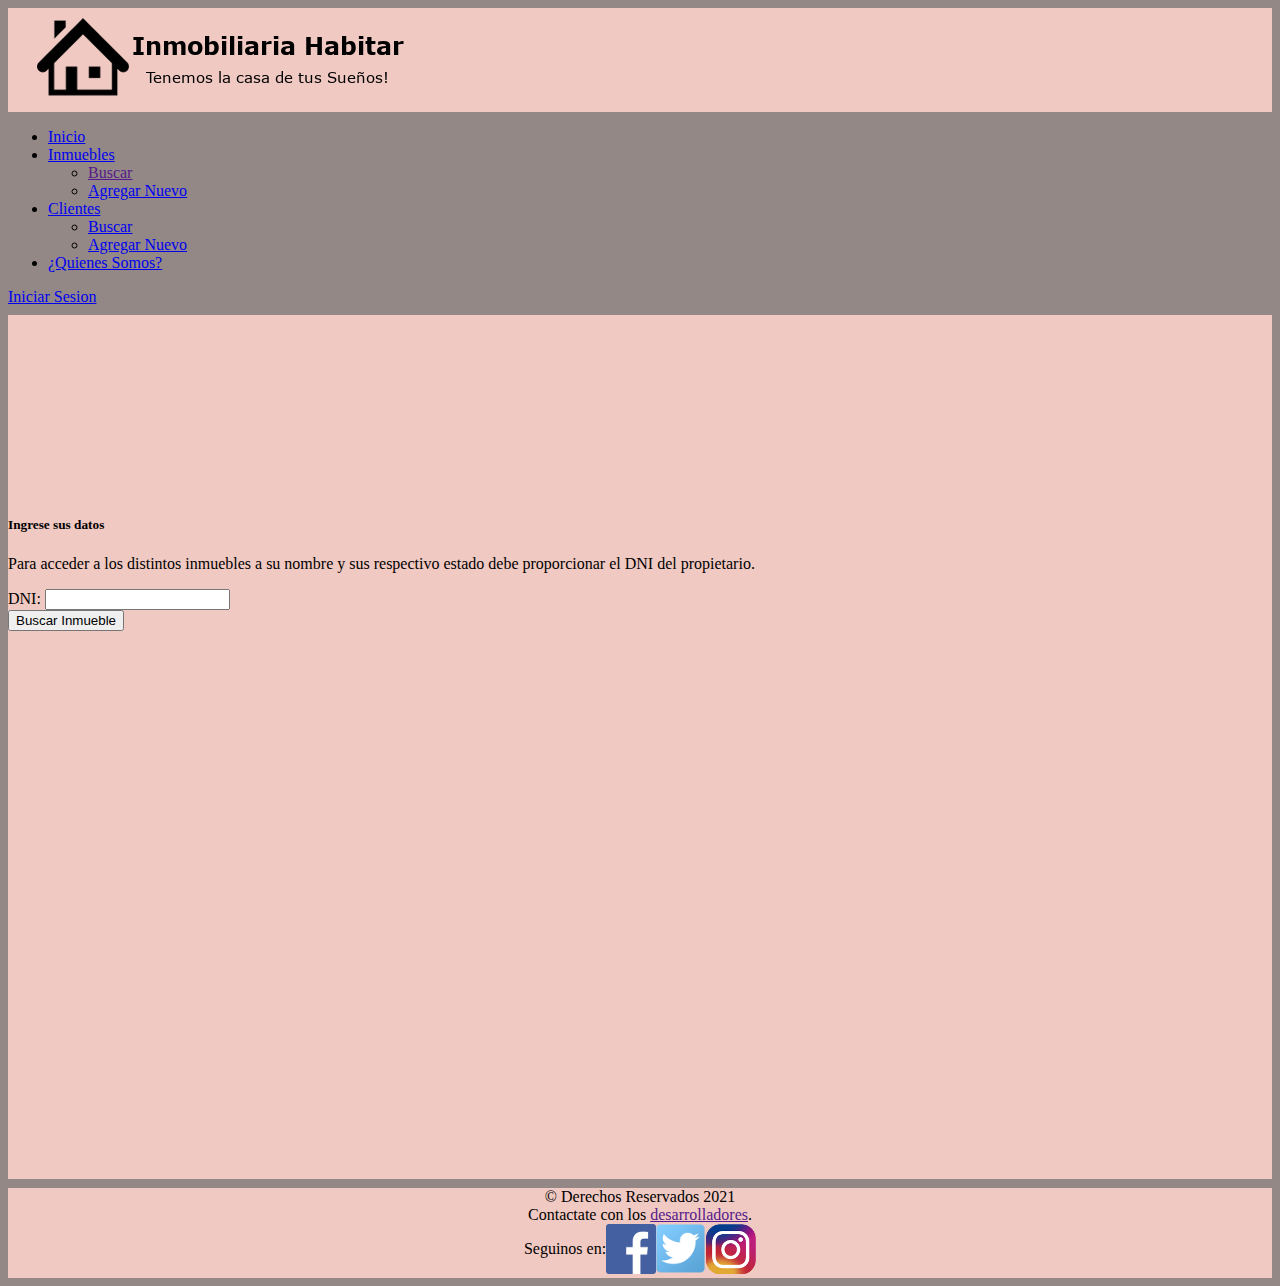
<file: index-InmueblesBuscar.html>
<!DOCTYPE html>
<html lang="es">
    <head>
        <meta charset="UTF-8">
        <meta http-equiv="X-UA-Compatible" content="IE=edge">
        <meta name="viewport" content="width=device-width, initial-scale=1.0">
        <title>Inmobiliaria Habitar</title>
        <link rel="shortcut icon" href="Recursos/inicio.jpg">
        <link href="https://cdn.jsdelivr.net/npm/bootstrap@5.0.2/dist/css/bootstrap.min.css" rel="stylesheet" integrity="sha384-EVSTQN3/azprG1Anm3QDgpJLIm9Nao0Yz1ztcQTwFspd3yD65VohhpuuCOmLASjC" crossorigin="anonymous">
        <script src="https://cdn.jsdelivr.net/npm/@popperjs/core@2.9.2/dist/umd/popper.min.js" integrity="sha384-IQsoLXl5PILFhosVNubq5LC7Qb9DXgDA9i+tQ8Zj3iwWAwPtgFTxbJ8NT4GN1R8p" crossorigin="anonymous"></script>
        <script src="https://cdn.jsdelivr.net/npm/bootstrap@5.0.2/dist/js/bootstrap.min.js" integrity="sha384-cVKIPhGWiC2Al4u+LWgxfKTRIcfu0JTxR+EQDz/bgldoEyl4H0zUF0QKbrJ0EcQF" crossorigin="anonymous"></script>
        <link href="styles.css" rel="stylesheet" type="text/css" media="all">
    </head>

    <style>
        main{
            background-color: #F0C9C2;
            height: 71vh;
            padding-top: 20vh;
        }
    </style>

    <body class="m-0 p-0 row">
        <!--Columna izquierda-->
        <div class="col-xl-1"></div>
        <!--Contenido de la pagina-->
        <div class="col-xl-10">
            <header>
                <img src="Recursos/LogoPagina.png" alt="">
            </header>
    
            <nav class="navbar navbar-expand navbar-light bg-light">
                <div class="container-fluid">
                    <div class="collapse navbar-collapse" id="navbarSupportedContent">
                        <ul class="navbar-nav me-auto mb-2 mb-lg-0">
                            <li class="nav-item">
                                <a class="nav-link active" aria-current="page" href="index.html">Inicio</a>
                            </li>
                            <li class="nav-item dropdown">
                                <a class="nav-link dropdown-toggle" href="#" id="navbarDropdown" role="button" data-bs-toggle="dropdown" aria-expanded="false">
                                    Inmuebles
                                </a>
                                <ul class="dropdown-menu" aria-labelledby="navbarDropdown">
                                    <li><a class="dropdown-item" href="">Buscar</a></li>
                                    <li><a class="dropdown-item" href="index-InmueblesAgregarNuevo.html">Agregar Nuevo</a></li>
                                </ul>   
                            </li>
                            <li class="nav-item dropdown">
                                <a class="nav-link dropdown-toggle" href="#" id="navbarDropdown" role="button" data-bs-toggle="dropdown" aria-expanded="false">
                                    Clientes
                                </a>
                                <ul class="dropdown-menu" aria-labelledby="navbarDropdown">
                                    <li><a class="dropdown-item" href="index-ClientesBuscar.html">Buscar</a></li>
                                    <li><a class="dropdown-item" href="index-ClientesAgregarNuevo.html">Agregar Nuevo</a></li>
                                </ul>   
                            </li>
                            <li class="nav-item">
                                <a class="nav-link" href="index-QuienesSomos.html">¿Quienes Somos?</a>
                            </li>
                        </ul>
                        <form class="d-flex">
                            <a class="nav-link" href="index-IniciarSesion.html">Iniciar Sesion</a>
                        </form>
                    </div>
                </div>
            </nav>
            
            <div id="separador"></div>

            <main class="row m-0">
                <div class="col-4"></div>
                <div class="col-4">
                    <div class="card">
                        <div class="card-body bg-light">
                            <h5 class="card-title">Ingrese sus datos</h5>
                            <p class="card-text">Para acceder a los distintos inmuebles a su nombre y sus respectivo estado debe proporcionar el DNI del propietario.</p>
                        </div>
                        <form method="" action="" name="">
                            <div class="card-body bg-light">
                                <div class="form-group">
                                    <label for="">DNI:</label>
                                    <input type="text" class="form-control" name="" pattern="[a-zA-Z0-9]+" required>
                                </div>
                            </div>
                            <div class="card-body bg-light">
                                <div class="row justify-content-center">
                                    <button type="" class="btn btn-primary" name="" value="">Buscar Inmueble</button>
                                </div>
                            </div>
                        </form>
                    </div>
                </div>
                <div class="col-4"></div>
            </main>
    
            <div id="separador"></div>

            <footer>
                <div class="row">
                    <div class="col-4" id="footerCenter">
                        <p>&copy; Derechos Reservados 2021</p>
                    </div>
                    <div class="col-4" id="footerCenter">
                        <p>
                            Contactate con los <a href="">desarrolladores</a>.
                        </p>
                    </div>
                    <div class="col-4" id="footerCenter">
                        <span>Seguinos en:</span>
                        <img src="Recursos/facebook.png" alt="">
                        <img src="Recursos/twitter.png" alt="">
                        <img src="Recursos/instagram.png" alt="">
                    </div>
                </div>
            </footer>
        </div>
        <!--Columna derecha-->
        <div class="col-xl-1"></div>
    </body>
</html>
</file>
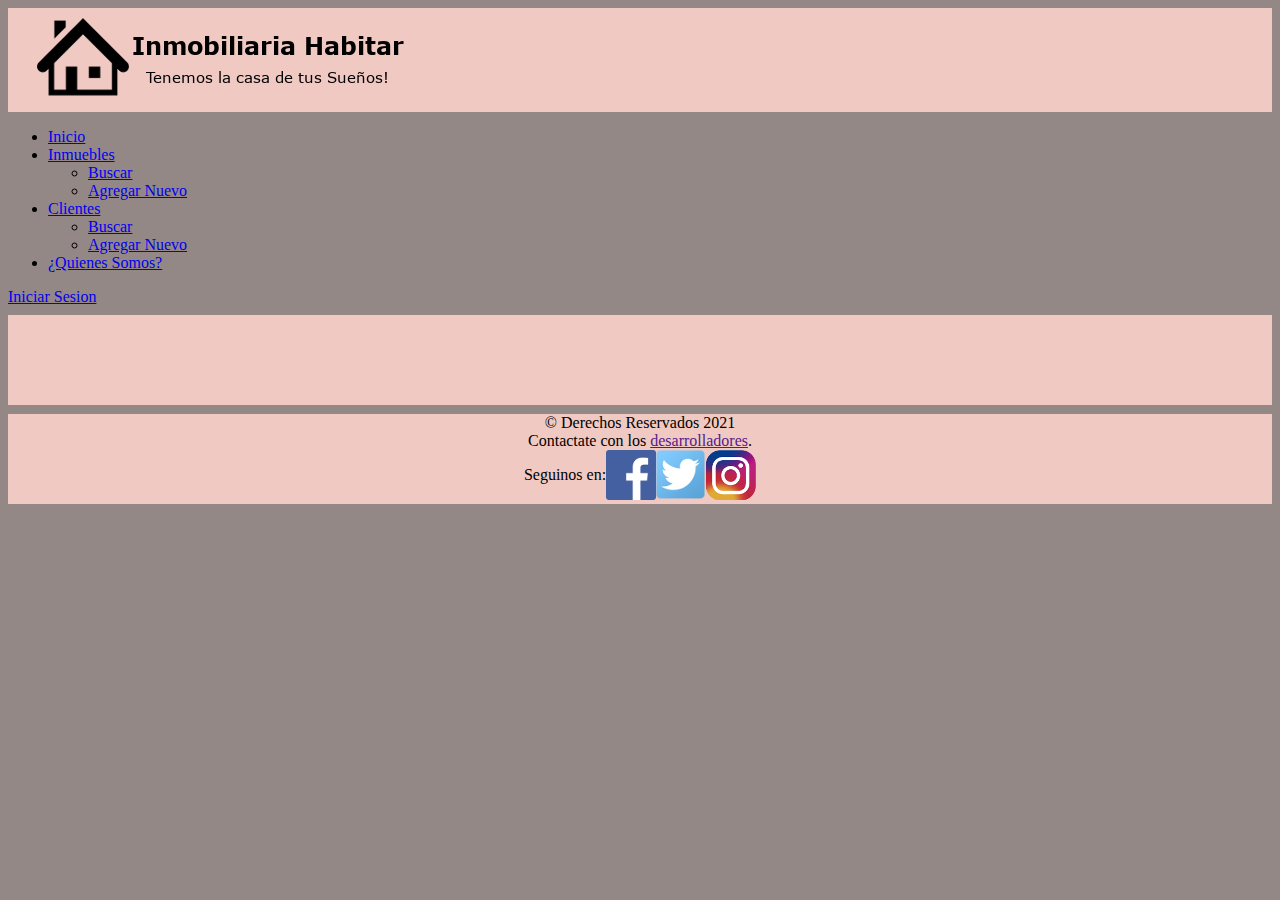
<file: index-InmueblesEstado.html>
<!DOCTYPE html>
<html lang="es">
    <head>
        <meta charset="UTF-8">
        <meta http-equiv="X-UA-Compatible" content="IE=edge">
        <meta name="viewport" content="width=device-width, initial-scale=1.0">
        <title>Inmobiliaria Habitar</title>
        <link rel="shortcut icon" href="Recursos/inicio.jpg">
        <link href="https://cdn.jsdelivr.net/npm/bootstrap@5.0.2/dist/css/bootstrap.min.css" rel="stylesheet" integrity="sha384-EVSTQN3/azprG1Anm3QDgpJLIm9Nao0Yz1ztcQTwFspd3yD65VohhpuuCOmLASjC" crossorigin="anonymous">
        <script src="https://cdn.jsdelivr.net/npm/@popperjs/core@2.9.2/dist/umd/popper.min.js" integrity="sha384-IQsoLXl5PILFhosVNubq5LC7Qb9DXgDA9i+tQ8Zj3iwWAwPtgFTxbJ8NT4GN1R8p" crossorigin="anonymous"></script>
        <script src="https://cdn.jsdelivr.net/npm/bootstrap@5.0.2/dist/js/bootstrap.min.js" integrity="sha384-cVKIPhGWiC2Al4u+LWgxfKTRIcfu0JTxR+EQDz/bgldoEyl4H0zUF0QKbrJ0EcQF" crossorigin="anonymous"></script>
        <link href="styles.css" rel="stylesheet" type="text/css" media="all">
    </head>

    <style>
        
    </style>

    <body class="row">
        <!--Columna izquierda-->
        <div class="col-xl-1"></div>
        <!--Contenido de la pagina-->
        <div class="col-xl-10">
            <header>
                <img src="Recursos/LogoPagina.png" alt="">
            </header>
    
            <nav class="navbar navbar-expand navbar-light bg-light">
                <div class="container-fluid">
                    <div class="collapse navbar-collapse" id="navbarSupportedContent">
                        <ul class="navbar-nav me-auto mb-2 mb-lg-0">
                            <li class="nav-item">
                                <a class="nav-link active" aria-current="page" href="index.html">Inicio</a>
                            </li>
                            <li class="nav-item dropdown">
                                <a class="nav-link dropdown-toggle" href="#" id="navbarDropdown" role="button" data-bs-toggle="dropdown" aria-expanded="false">
                                    Inmuebles
                                </a>
                                <ul class="dropdown-menu" aria-labelledby="navbarDropdown">
                                    <li><a class="dropdown-item" href="index-InmueblesBuscar.html">Buscar</a></li>
                                    <li><a class="dropdown-item" href="index-InmueblesAgregarNuevo.html">Agregar Nuevo</a></li>
                                </ul>   
                            </li>
                            <li class="nav-item dropdown">
                                <a class="nav-link dropdown-toggle" href="#" id="navbarDropdown" role="button" data-bs-toggle="dropdown" aria-expanded="false">
                                    Clientes
                                </a>
                                <ul class="dropdown-menu" aria-labelledby="navbarDropdown">
                                    <li><a class="dropdown-item" href="index-ClientesBuscar.html">Buscar</a></li>
                                    <li><a class="dropdown-item" href="index-ClientesAgregarNuevo.html">Agregar Nuevo</a></li>
                                </ul>   
                            </li>
                            <li class="nav-item">
                                <a class="nav-link" href="index-QuienesSomos.html">¿Quienes Somos?</a>
                            </li>
                        </ul>
                        <form class="d-flex">
                            <a class="nav-link" href="index-IniciarSesion.html">Iniciar Sesion</a>
                        </form>
                    </div>
                </div>
            </nav>
    
            <div id="separador"></div>

            <main>

               

            </main>
    
            <div id="separador"></div>

            <footer>
                <div class="row">
                    <div class="col-4" id="footerCenter">
                        <p>&copy; Derechos Reservados 2021</p>
                    </div>
                    <div class="col-4" id="footerCenter">
                        <p>
                            Contactate con los <a href="">desarrolladores</a>.
                        </p>
                    </div>
                    <div class="col-4" id="footerCenter">
                        <span>Seguinos en:</span>
                        <img src="Recursos/facebook.png" alt="">
                        <img src="Recursos/twitter.png" alt="">
                        <img src="Recursos/instagram.png" alt="">
                    </div>
                </div>
            </footer>
        </div>
        <!--Columna derecha-->
        <div class="col-xl-1"></div>
    </body>
</html>
</file>
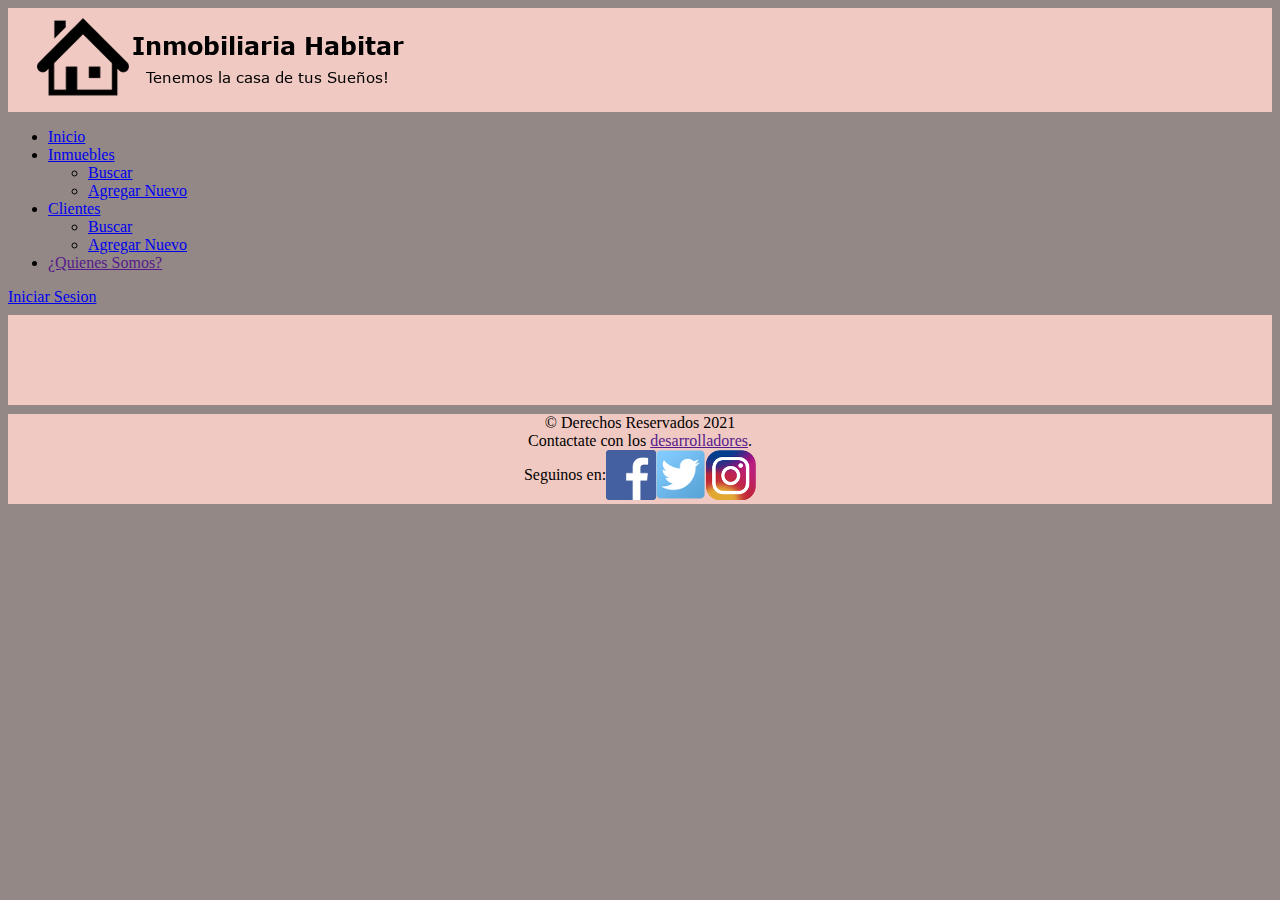
<file: index-QuienesSomos.html>
<!DOCTYPE html>
<html lang="es">
    <head>
        <meta charset="UTF-8">
        <meta http-equiv="X-UA-Compatible" content="IE=edge">
        <meta name="viewport" content="width=device-width, initial-scale=1.0">
        <title>Inmobiliaria Habitar</title>
        <link rel="shortcut icon" href="Recursos/inicio.jpg">
        <link href="https://cdn.jsdelivr.net/npm/bootstrap@5.0.2/dist/css/bootstrap.min.css" rel="stylesheet" integrity="sha384-EVSTQN3/azprG1Anm3QDgpJLIm9Nao0Yz1ztcQTwFspd3yD65VohhpuuCOmLASjC" crossorigin="anonymous">
        <script src="https://cdn.jsdelivr.net/npm/@popperjs/core@2.9.2/dist/umd/popper.min.js" integrity="sha384-IQsoLXl5PILFhosVNubq5LC7Qb9DXgDA9i+tQ8Zj3iwWAwPtgFTxbJ8NT4GN1R8p" crossorigin="anonymous"></script>
        <script src="https://cdn.jsdelivr.net/npm/bootstrap@5.0.2/dist/js/bootstrap.min.js" integrity="sha384-cVKIPhGWiC2Al4u+LWgxfKTRIcfu0JTxR+EQDz/bgldoEyl4H0zUF0QKbrJ0EcQF" crossorigin="anonymous"></script>
        <link href="styles.css" rel="stylesheet" type="text/css" media="all">
    </head>

    <style>
        
    </style>

    <body class="row">
        <!--Columna izquierda-->
        <div class="col-xl-1"></div>
        <!--Contenido de la pagina-->
        <div class="col-xl-10">
            <header>
                <img src="Recursos/LogoPagina.png" alt="">
            </header>
    
            <nav class="navbar navbar-expand navbar-light bg-light">
                <div class="container-fluid">
                    <div class="collapse navbar-collapse" id="navbarSupportedContent">
                        <ul class="navbar-nav me-auto mb-2 mb-lg-0">
                            <li class="nav-item">
                                <a class="nav-link active" aria-current="page" href="index.html">Inicio</a>
                            </li>
                            <li class="nav-item dropdown">
                                <a class="nav-link dropdown-toggle" href="#" id="navbarDropdown" role="button" data-bs-toggle="dropdown" aria-expanded="false">
                                    Inmuebles
                                </a>
                                <ul class="dropdown-menu" aria-labelledby="navbarDropdown">
                                    <li><a class="dropdown-item" href="index-InmueblesBuscar.html">Buscar</a></li>
                                    <li><a class="dropdown-item" href="index-InmueblesAgregarNuevo.html">Agregar Nuevo</a></li>
                                </ul>   
                            </li>
                            <li class="nav-item dropdown">
                                <a class="nav-link dropdown-toggle" href="#" id="navbarDropdown" role="button" data-bs-toggle="dropdown" aria-expanded="false">
                                    Clientes
                                </a>
                                <ul class="dropdown-menu" aria-labelledby="navbarDropdown">
                                    <li><a class="dropdown-item" href="index-ClientesBuscar.html">Buscar</a></li>
                                    <li><a class="dropdown-item" href="index-ClientesAgregarNuevo.html">Agregar Nuevo</a></li>
                                </ul>   
                            </li>
                            <li class="nav-item">
                                <a class="nav-link" href="">¿Quienes Somos?</a>
                            </li>
                        </ul>
                        <form class="d-flex">
                            <a class="nav-link" href="index-IniciarSesion.html">Iniciar Sesion</a>
                        </form>
                    </div>
                </div>
            </nav>
    
            <div id="separador"></div>

            <main>

               

            </main>
    
            <div id="separador"></div>

            <footer>
                <div class="row">
                    <div class="col-4" id="footerCenter">
                        <p>&copy; Derechos Reservados 2021</p>
                    </div>
                    <div class="col-4" id="footerCenter">
                        <p>
                            Contactate con los <a href="">desarrolladores</a>.
                        </p>
                    </div>
                    <div class="col-4" id="footerCenter">
                        <span>Seguinos en:</span>
                        <img src="Recursos/facebook.png" alt="">
                        <img src="Recursos/twitter.png" alt="">
                        <img src="Recursos/instagram.png" alt="">
                    </div>
                </div>
            </footer>
        </div>
        <!--Columna derecha-->
        <div class="col-xl-1"></div>
    </body>
</html>
</file>
<file: styles.css>
body{
    background-color: #948886;
}
header{
    background-color: #F0C9C2;
}
nav li a:hover{
    background-color:#BEB3B1;
}
nav form a:hover{
    background-color:#BEB3B1;
}
main{
    background-color: #F0C9C2;
    padding-top: 5vh;
    padding-bottom: 5vh;
}
footer{
    background-color: #F0C9C2;
    height: 10vh;
}
footer * {
    margin: 0px;
    padding: 0px;
}
footer div{
    min-height: 100%;
}
#footerCenter {
    min-height: 100%;
    display: flex;
    align-items: center;
    justify-content: center;
}
#separador{
    height: 1vh;
}
#campoDeTexto{
    margin-top: 1vh;
}
</file>
